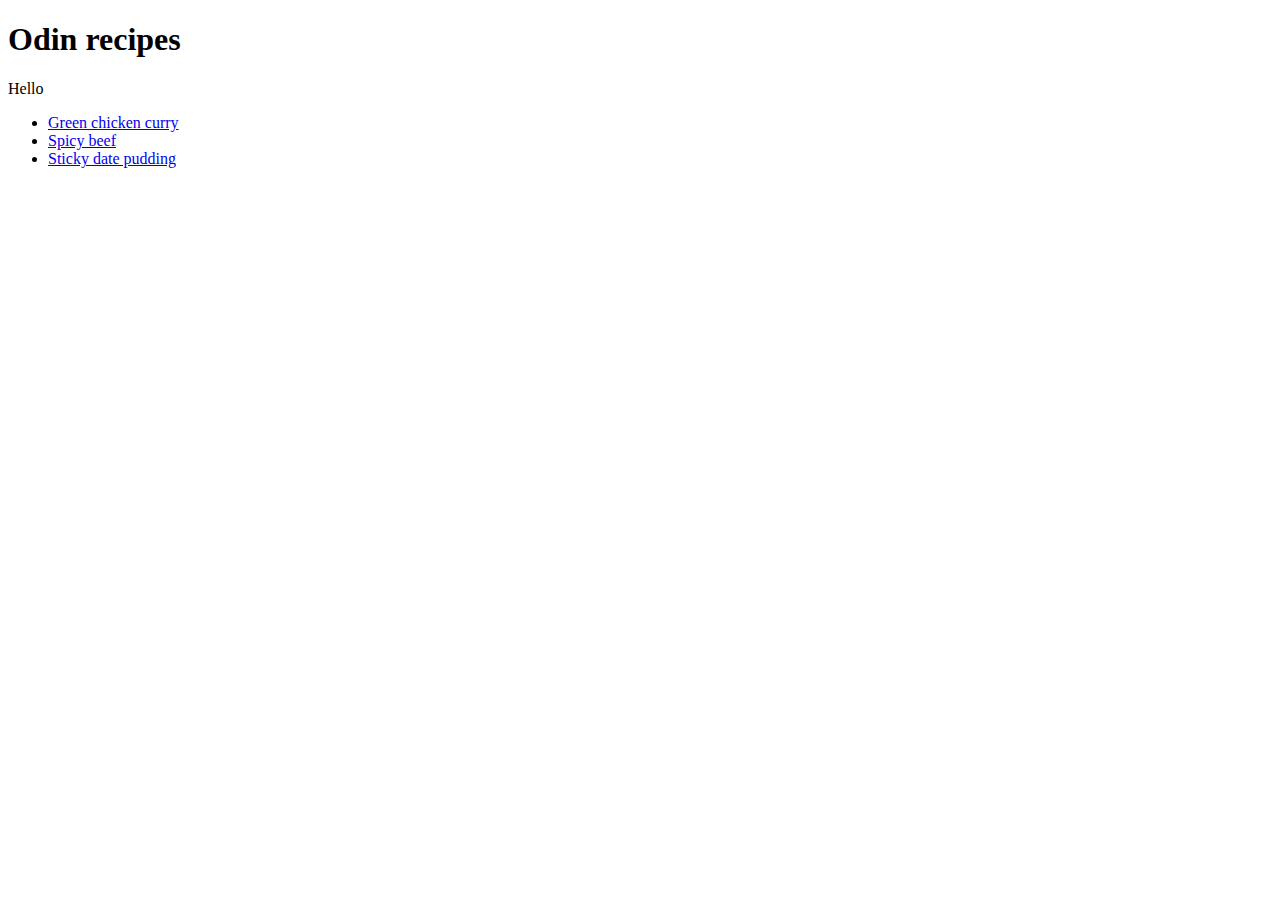
<file: index.html>
<!DOCTYPE html>
<html lang="en">

<head>
    <meta charset="UTF-8">
    <title>Odin Recipes</title>
    <link rel="stylesheet" href="./css/styles.css">
</head>

<body>
    <h1>Odin recipes</h1>
    <p></p>
    <div>
        Hello
    </div>
    <ul>
        <li><a href="./recipes/green-chicken-curry.html">Green chicken curry</a></li>
        <li><a href="./recipes/spicy-beef.html">Spicy beef</a></li>
        <li><a href="./recipes/sticky-date.html">Sticky date pudding</a></li>
    </ul>
</body>

</html>
</file>
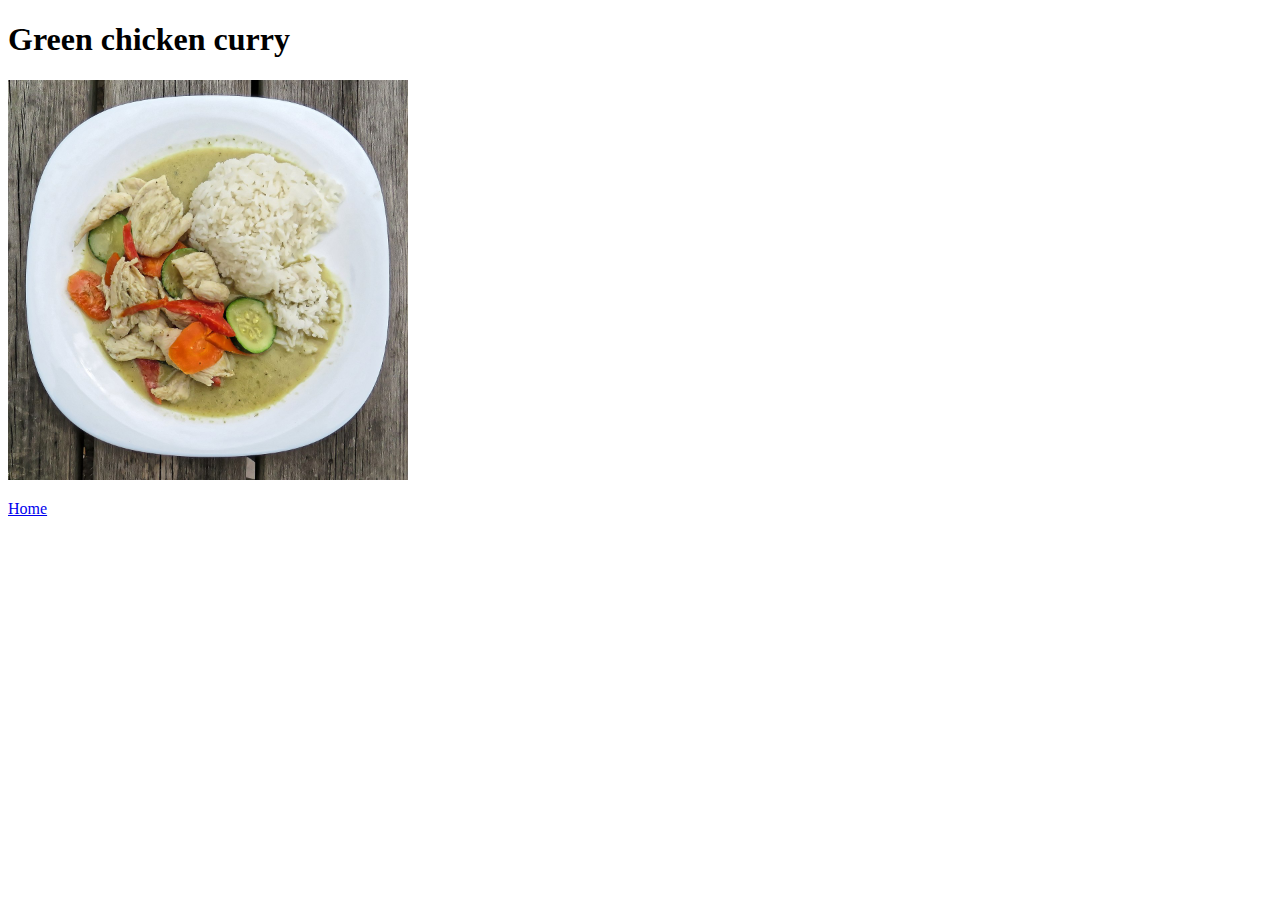
<file: recipes/green-chicken-curry.html>
<!DOCTYPE html>
<html lang="en">

<head>
    <meta charset="UTF-8">
    <title>Green chicken curry</title>
</head>

<body>
    <h1>Green chicken curry</h1>
    <p></p>
    <img src="../img/green-chicken-curry.jpg" alt="Green chicken curry" height="400" width="400">
    <p></p>

    <p><a href="../index.html">Home</a></p>
</body>

</html>
</file>
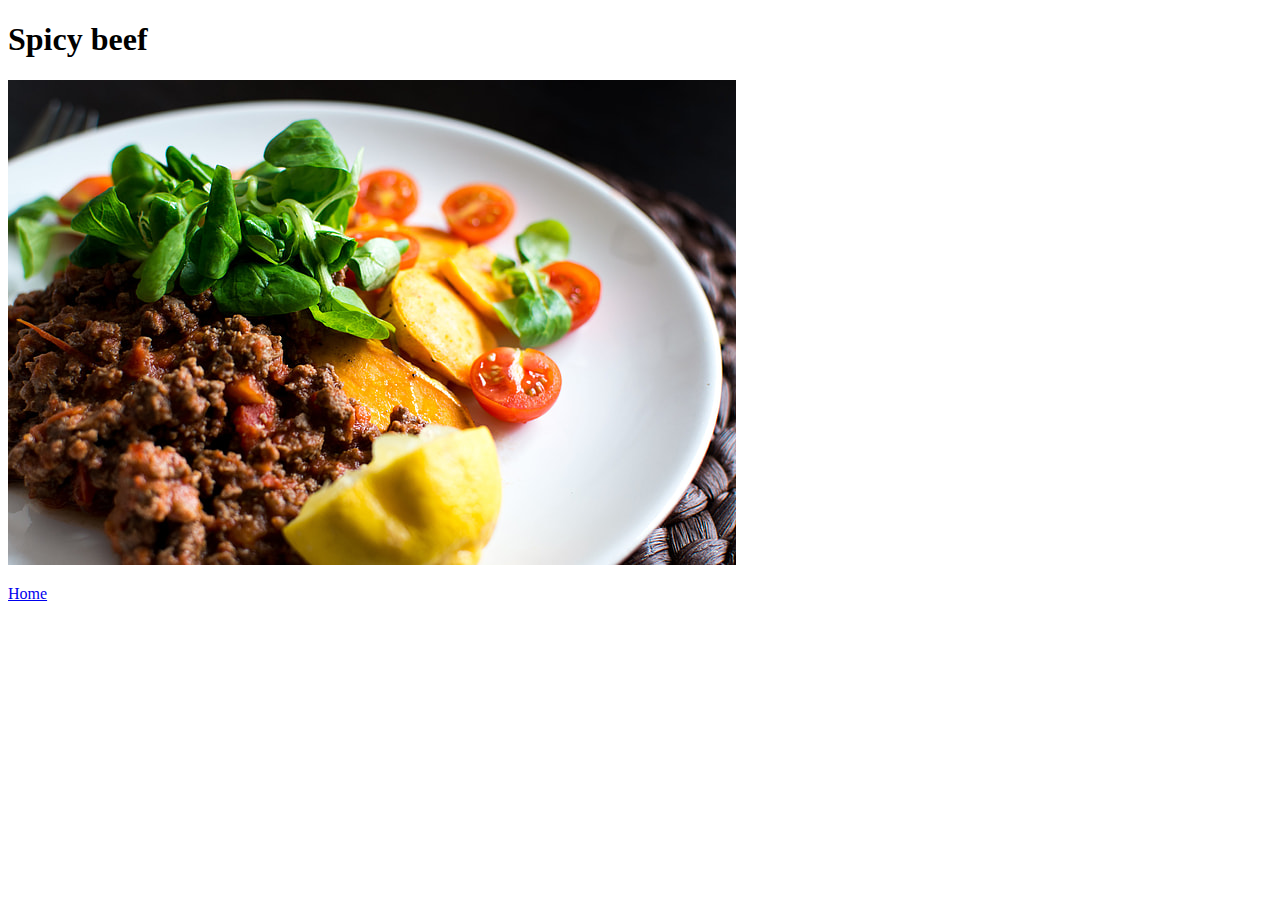
<file: recipes/spicy-beef.html>
<!DOCTYPE html>
<html lang="en">

<head>
    <meta charset="UTF-8">
    <title>Spicy beef</title>
</head>

<body>
    <h1>Spicy beef</h1>
    <p></p>
    <img src="../img/spicy-beef.jpg" alt="Spicy beef">
    <p></p>
    <p><a href="../index.html">Home</a></p>
</body>

</html>
</file>
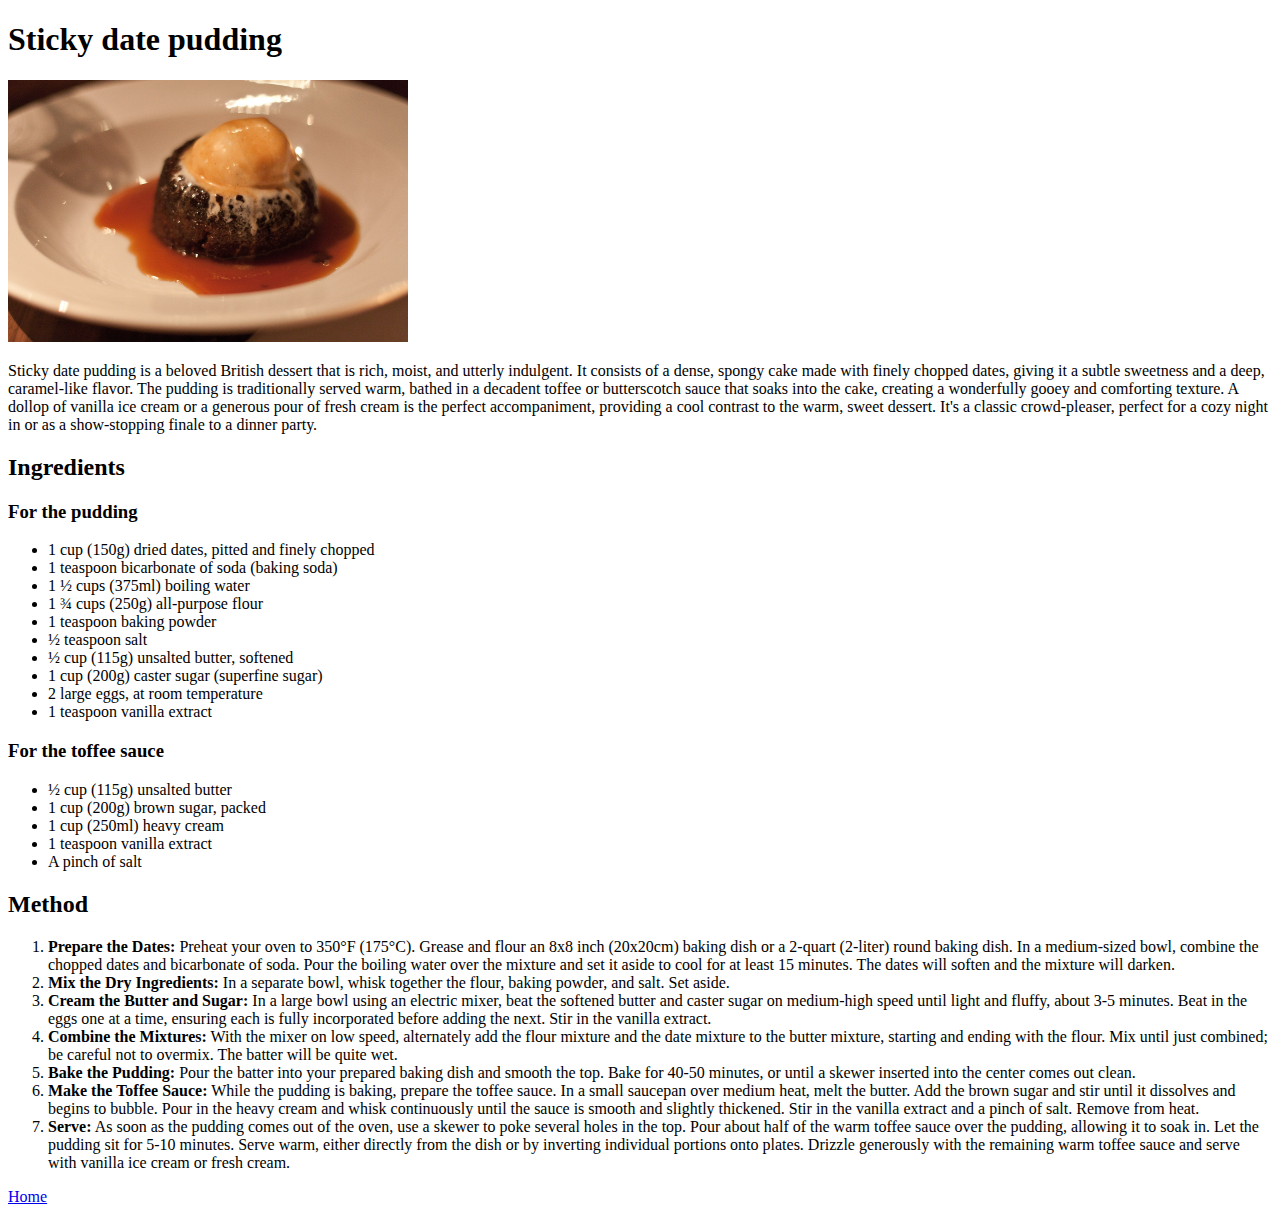
<file: recipes/sticky-date.html>
<!DOCTYPE html>
<html lang="en">

<head>
    <meta charset="UTF-8">
    <title>Sticky date pudding</title>
</head>

<body>
    <h1>Sticky date pudding</h1>
    <p></p>
    <img src="../img/sticky-date.jpg" alt="Sticky date pudding" height="262" , width="400">
    <p></p>
    <p>Sticky date pudding is a beloved British dessert that is rich, moist, and utterly indulgent. It consists of a
        dense, spongy cake made with finely chopped dates, giving it a subtle sweetness and a deep, caramel-like flavor.
        The pudding is traditionally served warm, bathed in a decadent toffee or butterscotch sauce that soaks into the
        cake, creating a wonderfully gooey and comforting texture. A dollop of vanilla ice cream or a generous pour of
        fresh cream is the perfect accompaniment, providing a cool contrast to the warm, sweet dessert. It's a classic
        crowd-pleaser, perfect for a cozy night in or as a show-stopping finale to a dinner party.</p>
    <p></p>
    <h2><strong>Ingredients</strong></h2>
    <h3><strong>For the pudding</strong></h3>
    <ul>
        <li>1 cup (150g) dried dates, pitted and finely chopped</li>
        <li>1 teaspoon bicarbonate of soda (baking soda)</li>
        <li>1 ½ cups (375ml) boiling water</li>
        <li>1 ¾ cups (250g) all-purpose flour</li>
        <li>1 teaspoon baking powder</li>
        <li>½ teaspoon salt</li>
        <li>½ cup (115g) unsalted butter, softened</li>
        <li>1 cup (200g) caster sugar (superfine sugar)</li>
        <li>2 large eggs, at room temperature</li>
        <li>1 teaspoon vanilla extract</li>
    </ul>
    <p></p>
    <h3><strong>For the toffee sauce</strong></h3>
    <ul>
        <li>½ cup (115g) unsalted butter</li>
        <li>1 cup (200g) brown sugar, packed</li>
        <li>1 cup (250ml) heavy cream</li>
        <li>1 teaspoon vanilla extract</li>
        <li>A pinch of salt</li>
    </ul>
    <p></p>
    <h2><strong>Method</strong></h2>
    <ol>
        <li><strong>Prepare the Dates:</strong> Preheat your oven to 350°F (175°C). Grease and flour an 8x8 inch
            (20x20cm) baking dish or a 2-quart (2-liter) round baking dish. In a medium-sized bowl, combine the chopped
            dates and bicarbonate of soda. Pour the boiling water over the mixture and set it aside to cool for at least
            15 minutes. The dates will soften and the mixture will darken.</li>
        <li><strong>Mix the Dry Ingredients:</strong> In a separate bowl, whisk together the flour, baking powder, and
            salt. Set aside.</li>
        <li><strong>Cream the Butter and Sugar:</strong> In a large bowl using an electric mixer, beat the softened
            butter and caster sugar on medium-high speed until light and fluffy, about 3-5 minutes. Beat in the eggs one
            at a time, ensuring each is fully incorporated before adding the next. Stir in the vanilla extract.
        <li><strong>Combine the Mixtures:</strong> With the mixer on low speed, alternately add the flour mixture and
            the date mixture to the butter mixture, starting and ending with the flour. Mix until just combined; be
            careful not to overmix. The batter will be quite wet.
        <li><strong>Bake the Pudding:</strong> Pour the batter into your prepared baking dish and smooth the top. Bake
            for 40-50 minutes, or until a skewer inserted into the center comes out clean.
        <li><strong>Make the Toffee Sauce:</strong> While the pudding is baking, prepare the toffee sauce. In a small
            saucepan over medium heat, melt the butter. Add the brown sugar and stir until it dissolves and begins to
            bubble. Pour in the heavy cream and whisk continuously until the sauce is smooth and slightly thickened.
            Stir in the vanilla extract and a pinch of salt. Remove from heat.
        <li><strong>Serve:</strong> As soon as the pudding comes out of the oven, use a skewer to poke several holes in
            the top. Pour about half of the warm toffee sauce over the pudding, allowing it to soak in. Let the pudding
            sit for 5-10 minutes. Serve warm, either directly from the dish or by inverting individual portions onto
            plates. Drizzle generously with the remaining warm toffee sauce and serve with vanilla ice cream or fresh
            cream.
    </ol>
    <p><a href="../index.html">Home</a></p>
</body>

</html>
</file>
<file: css/styles.css>
/* body {
    background-color: #000;
    color: white;
    font-size: 18px;
    font-family: Arial, Helvetica, sans-serif;
} */
</file>
